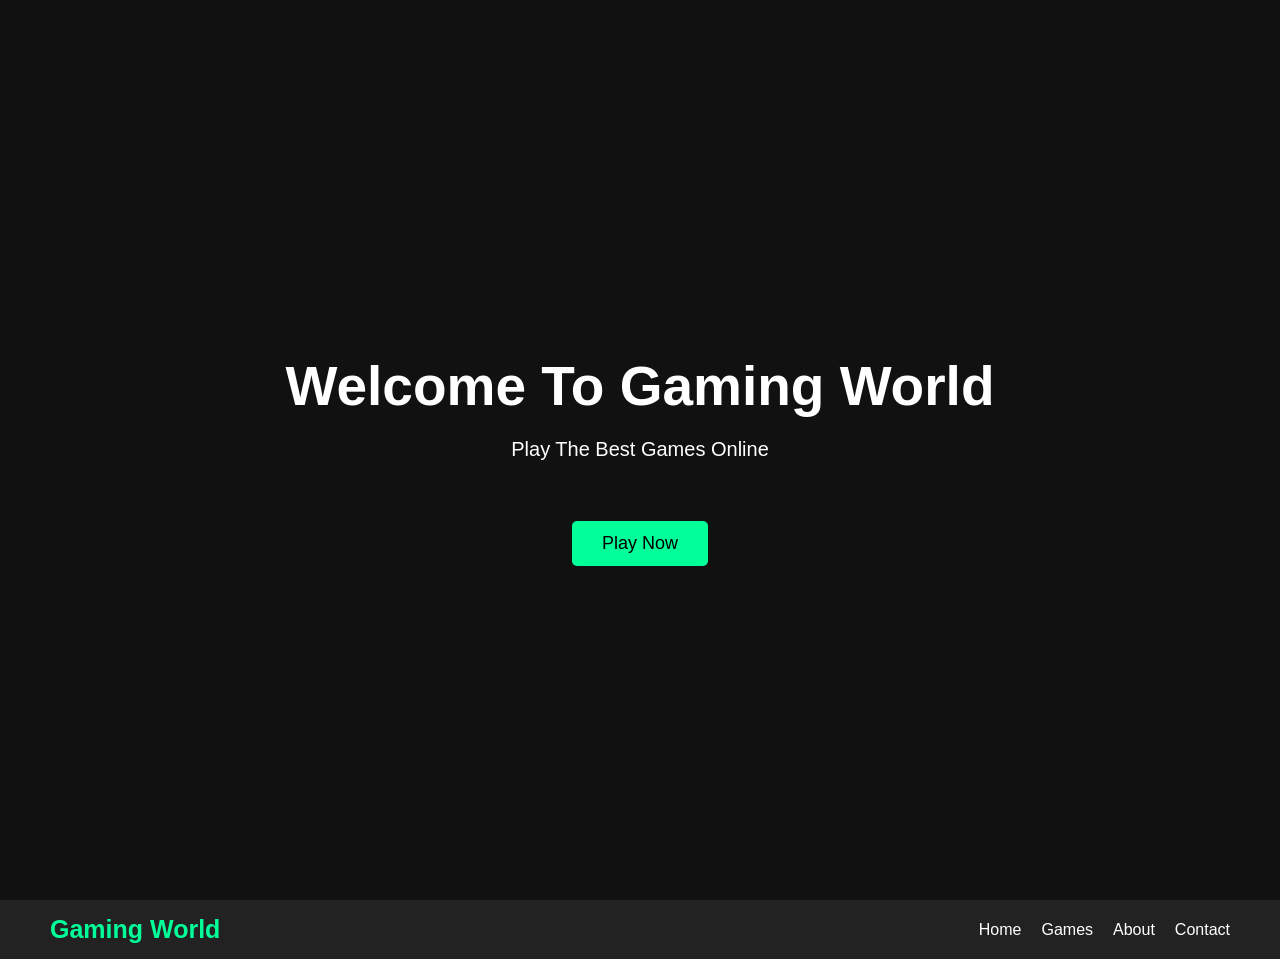
<file: index.html>
<!DOCTYPE html>
<html lang="en">
<head>
    <meta charset="UTF-8">
    <meta name="viewport" content="width=device-width, initial-scale=1.0">
  <!--Custom Css-->
    <link rel="stylesheet" href="./style.css"/>
    <title>website</title>
</head>
<body>
    <section class="hero">
        <h1> Welcome To Gaming World</h1>
        <p>Play The Best Games Online</p>
        <button> Play Now</button>
    </section>
    <header>
        <nav>
            <h2>Gaming World</h2>
            <ul>
                <li><a href="home.html">Home</a></li>
                <li><a href="games.html"> Games</a></li>
                <li><a href="about.html"> About</a></li>
                <li><a href="contact.html"> Contact</a></li>
            </ul>
        </nav>
    </header>
</body>
</html>
</file>
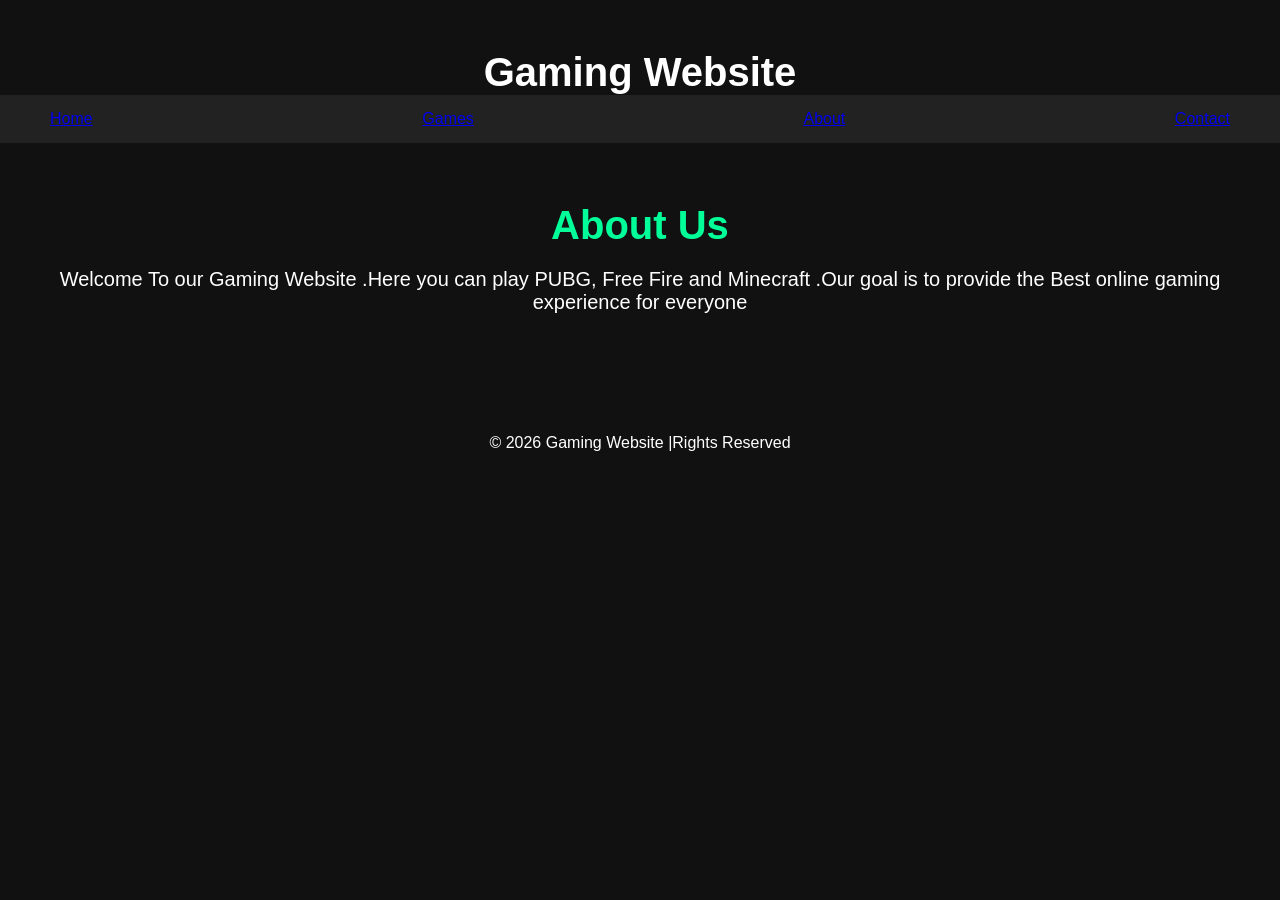
<file: about.html>
<!DOCTYPE html>
<html lang="en">
<head>
    <meta charset="UTF-8">
    <meta name="viewport" content="width=device-width, initial-scale=1.0">
    <title>About - Gaming Website</title>
    <link rel="stylesheet" href="./style.css"/>
</head>
<body>
    <header>
    <h1>Gaming Website</h1>
    <nav>
        <a href="home.html">Home</a>
         <a href="games.html">Games</a>
          <a href="about.html">About</a>
           <a href="contact.html">Contact</a>
    </nav>
    </header>
    <section class="about">
        <h2>About Us</h2>
        <p>Welcome To our Gaming Website .Here
             you can play PUBG,
            Free Fire and Minecraft .Our goal
            is to provide the Best
                online gaming experience for 
                everyone
        </p>
    </section>
    <footer>
        <p>&copy; 2026 Gaming Website |Rights Reserved</p>
    </footer>

</body>
</html>
</file>
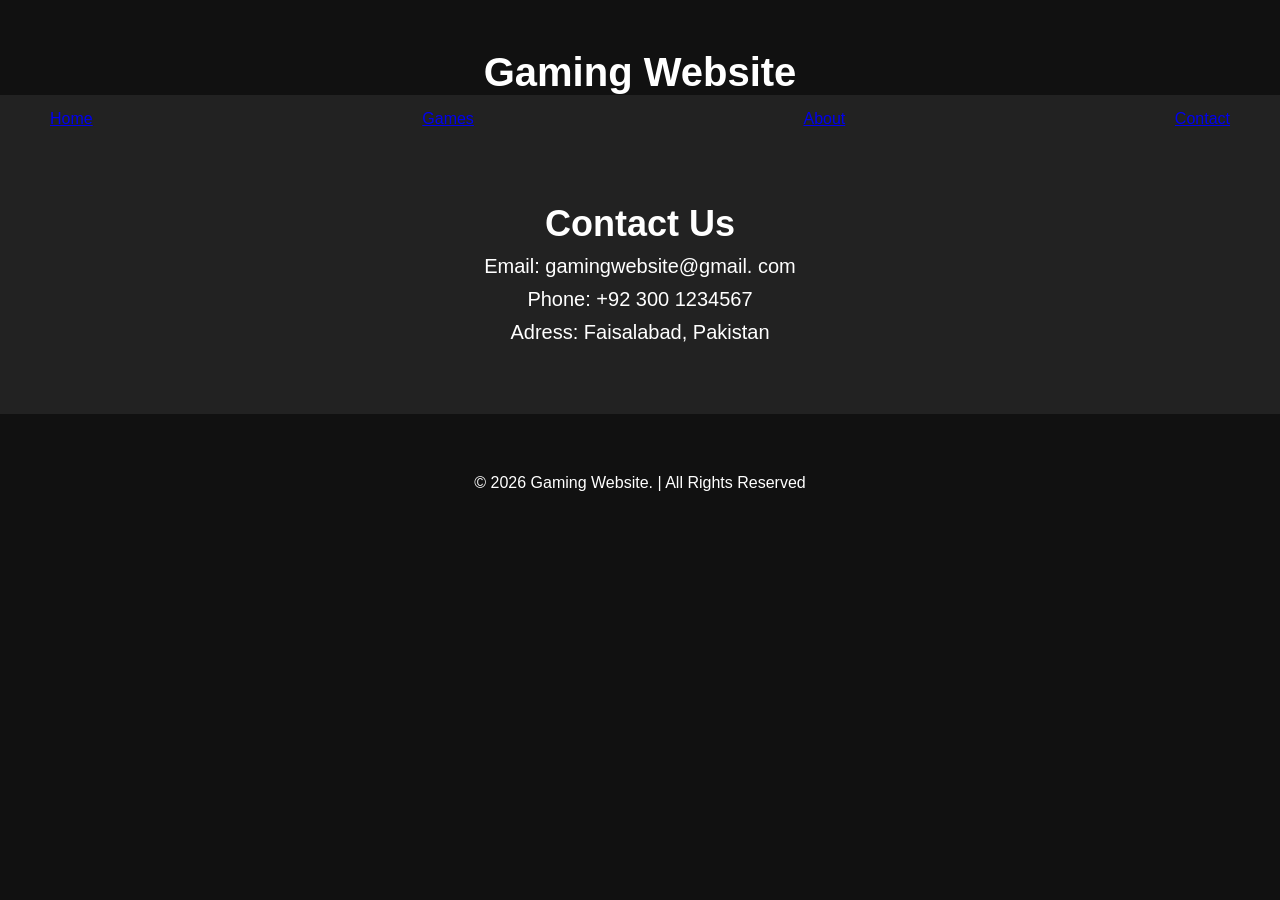
<file: contact.html>
<!DOCTYPE html>
<html lang="en">
<head>
    <meta charset="UTF-8">
    <meta name="viewport" content="width=device-width, initial-scale=1.0">
    <title>Contact - Gaming Website</title>
    <link rel="stylesheet" href="./style.css"/>
</head>
<body>
    <header>
        <h1> Gaming Website</h1>
        <nav>
            <a href="home.html">Home</a>
         <a href="games.html">Games</a>
          <a href="about.html">About</a>
           <a href="contact.html">Contact</a>
        </nav>
    </header>
    <section class="contact">
        <h2>Contact Us</h2>
        <p>Email: gamingwebsite@gmail. com</p>
        <p>Phone: +92 300 1234567</p>
        <p>Adress: Faisalabad, Pakistan</p>
 </section>
 <footer>
    <p>&copy; 2026 Gaming Website. | All Rights Reserved </p>
 </footer>
</body>
</html>
</file>
<file: style.css>
*{
    margin: 0;
    padding: 0;
    box-sizing: border-box;
}
body{
    font-family: arial, sans-serif;
    background: #111;
}
nav{
    background-color: #222;
    display: flex;
    justify-content: space-between;
    align-items: center;
    padding: 15px 50px;
}
nav h2{
    color: #00ff99;
    font-size: 25px;
}
nav ul{
    display: flex;
    list-style: none;
}

nav ul li{
    margin-left: 20px;
}

nav ul li a{
    text-decoration: none;
    color: white;
    transition: 0.3s;
}

nav ul li a:hover{
    color: #00ff99;
}
.hero{
    height: 100vh;
    display: flex;
    flex-direction: column;
    justify-content: center;
    align-items: center;
    background: #111;
    color: white;
    text-align: center;
}

.hero h1{
    font-size: 55px;
    margin-bottom: 20px;
}

/*Play Now Button*/

.hero button{
    padding: 12px 30px;
    background-color: #00ff99;
    color: black;
    font-size: 18px;
    border: none;
    border-radius: 5px;
    cursor: pointer;
    transition: 0.3s;
}

/*Button Hover*/

.hero button:hover{
    background-color: white;
    transform: scale(1.1);
}

body{
    margin: 0;
    background: #111;
    color: white;
    font-family: Arial, sans-serif;
    text-align: center;
}
h1{
    margin-top:40px ;
    font-size: 40px;
}
.game{
    background: #00bcd4;
    padding: 15px;
    margin: 20px;
    border-radius: 10px;
    width: 280px;
    overflow: hidden;
    align-items: center;
    text-align: center;


    
}
.game h2{
    margin-bottom: 15px;
}
.game button{
    padding: 10px 20px;
    background: red;
    color: white;
    border: none;
    border-radius: 5px;
    cursor: pointer;
    font-size: 16px;
}
.game:hover{
    background: darkred;
    transform: translateY(-10px);
    transition: 0.3s;
}
h1{
    text-align: center;
    color: white;
    margin-top: 50px;
}
p{
    text-align: center;
    color: white;
    font-size: 20px;
}
button{
    display: block;
    margin: 30px auto;
    padding: 12px 30px;
    background: red;
    color: white;
    border: none;
    border-radius: 8px;
    font-size: 18px;
    cursor: pointer;
}
button:hover{
    background: darkred;
}
img{
    width: 200px;
    display: block;
    margin: 20px auto;
    border-radius: 10px;
}
.hero p{
    font-size: 20px;
    margin-bottom: 30px;
}
nav a:hover{
    color: red;
}
.home-hero{
    height: 150vh;
    display: flex;
    flex-direction: column;
    justify-content: center;
    align-items: center;
    text-align: center;
    background: url(../../Downloads/gaming.jpg);
    background-size: cover;
    background-position: center;
    color: white;
}
.home-games{
    padding: 50px;
    text-align: center;
    background: #111;
}
.home-games h2{
    font-size: 35px;
    margin-bottom: 30px;
    color: #00ff99;
}
.game-box{
         display: flex;
         justify-content: center;
         gap: 30px;
         flex-wrap: wrap;
}
.game h3{
    color: white;
    padding: 15px 0 10px;
}
.game p{
    color: #ccc;
    padding: 0 15px;
}
.game button:hover{
    background-color:darkred ;
}
.home-games .game img{
    width: 100px;
    height: 100px;
    object-fit: cover;
    display: block;
}
footer{
    background-color: #111;
    color: white;
    text-align: center;
    padding: 20px;
    margin-top: 40px;
}
footer p{
    font-size: 16px;
    margin: 0;
}
.about{
    background-color: #111;
    color: white;
    text-align: center;
    padding: 60px 20px;
}
.about h2{
    font-size: 40px;
    color: #00ff99;
    margin-bottom: 20px;
}
.abour p{
    font-size: 18px;
    line-height: 1.8;
    max-width: 800px;
    margin: auto;
    color: #ddd;
}
.about:hover{
    background-color: #222;
    transition: 0.3s;
}
.contact{
    text-align: center;
    padding: 60px 20px;
    background-color: #222;
    color: white;
}
.contact h2{
    font-size: 36px;
}
.contact p{
    font-size: 20px;
    margin: 10px ;
}
</file>
